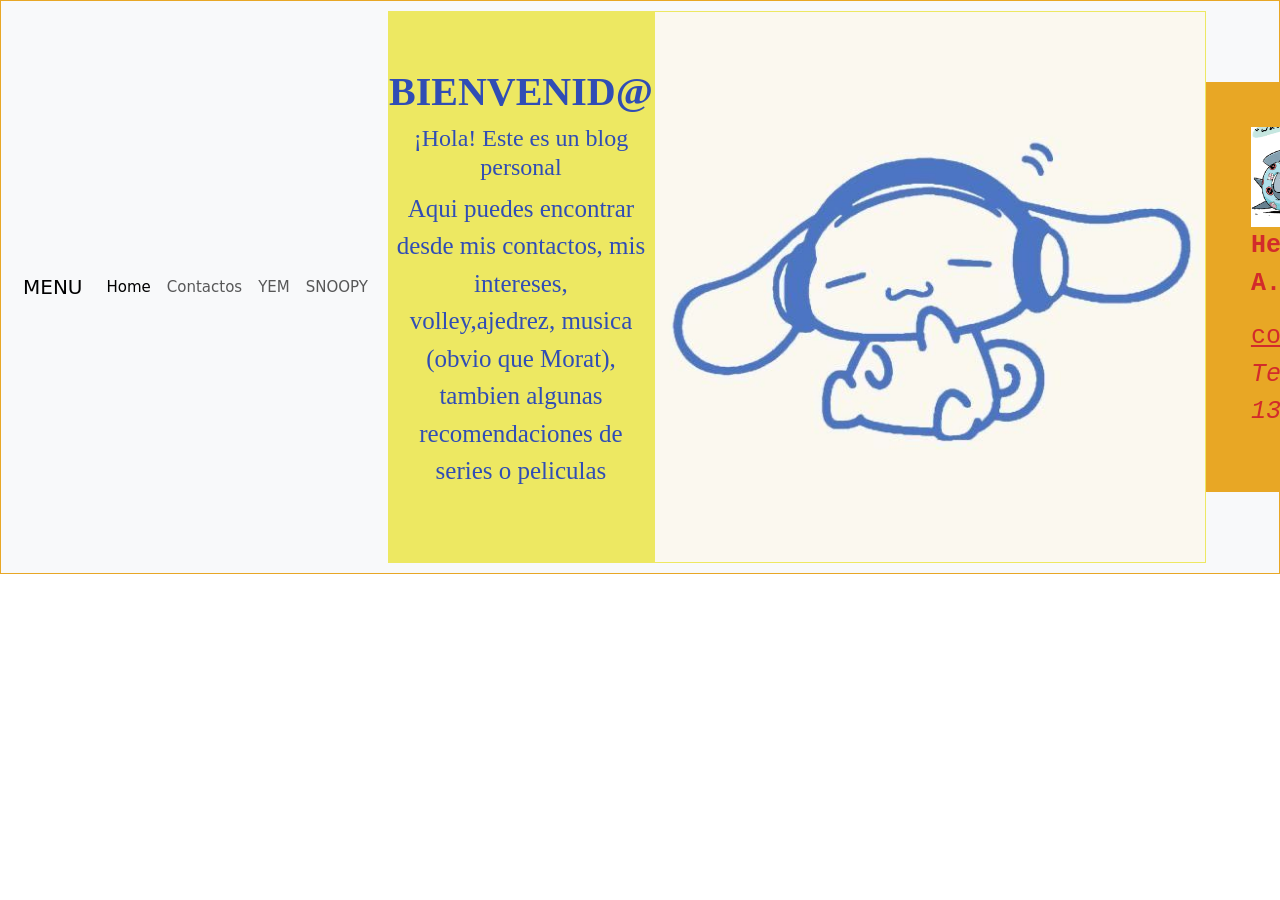
<file: index.html>
<!DOCTYPE html>
<html lang="en">
<head>
    <title>Inicio</title>
    <link rel="stylesheet" href="css/t04-estilos.css">
    <meta charset="utf-8">
    <meta name="viewport" content="width=device-width, initial-scale=1">
    <link href="https://cdn.jsdelivr.net/npm/bootstrap@5.3.8/dist/css/bootstrap.min.css" rel="stylesheet"
    integrity="sha384-sRIl4kxILFvY47J16cr9ZwB07vP4J8+LH7qKQnuqkuIAvNWLzeN8tE5YBujZqJLB" crossorigin="anonymous">
</head>
<body>
    <!-- Bootstrap: Sección JavaScript-->
    <script src="https://cdn.jsdelivr.net/npm/bootstrap@5.3.8/dist/js/bootstrap.bundle.min.js"
        integrity="sha384-FKyoEForCGlyvwx9Hj09JcYn3nv7wiPVlz7YYwJrWVcXK/BmnVDxM+D2scQbITxI"
        crossorigin="anonymous"></script>
    <nav id="prueba" class="navbar navbar-expand-lg bg-body-tertiary">
  <div class="container-fluid">
    <a class="navbar-brand" href="index.html">MENU</a>
    <button class="navbar-toggler" type="button" data-bs-toggle="collapse" data-bs-target="#navbarNav" aria-controls="navbarNav" aria-expanded="false" aria-label="Toggle navigation">
      <span class="navbar-toggler-icon"></span>
    </button>
    <div class="collapse navbar-collapse" id="navbarNav">
      <ul class="navbar-nav">
        <li class="nav-item">
          <a class="nav-link active" aria-current="page" href="index.html">Home</a>
        </li>
        <li class="nav-item">
          <a class="nav-link" href="contactos.html">Contactos</a>
        </li>
        <li class="nav-item">
          <a class="nav-link" href="articulo-1.html">YEM</a>
        </li>
        <li class="nav-item">
          <a class="nav-link" href="articulo-02.html">SNOOPY</a>
        </li>
      </ul>
    </div>
  </div>
        <div id="cuerpo">
        <table>
            <td>
            <h1><b>BIENVENID@</b></h1>
            <h4>¡Hola! Este es un blog personal</h4>
            <p>Aqui puedes encontrar desde mis contactos, mis intereses,
            <br>volley,ajedrez, musica (obvio que Morat), tambien algunas
            <br>recomendaciones de series o peliculas</p></td>
            <td><img src="img/cina.jpg" alt="550px" width="550px"></td>
        </table>
        </div>
        <div id="final">
            <img src="img/jeffsurf.jpg" alt="100px" width="100px">
            <p><b>Hecho por Tsumat A. Rguz.</b></p><p><u>correo@ejemplo.com</u>
            <br><i>Teléfono: 13435533490</i></p>
        </div>
    </div>
</body>
</html>
</file>
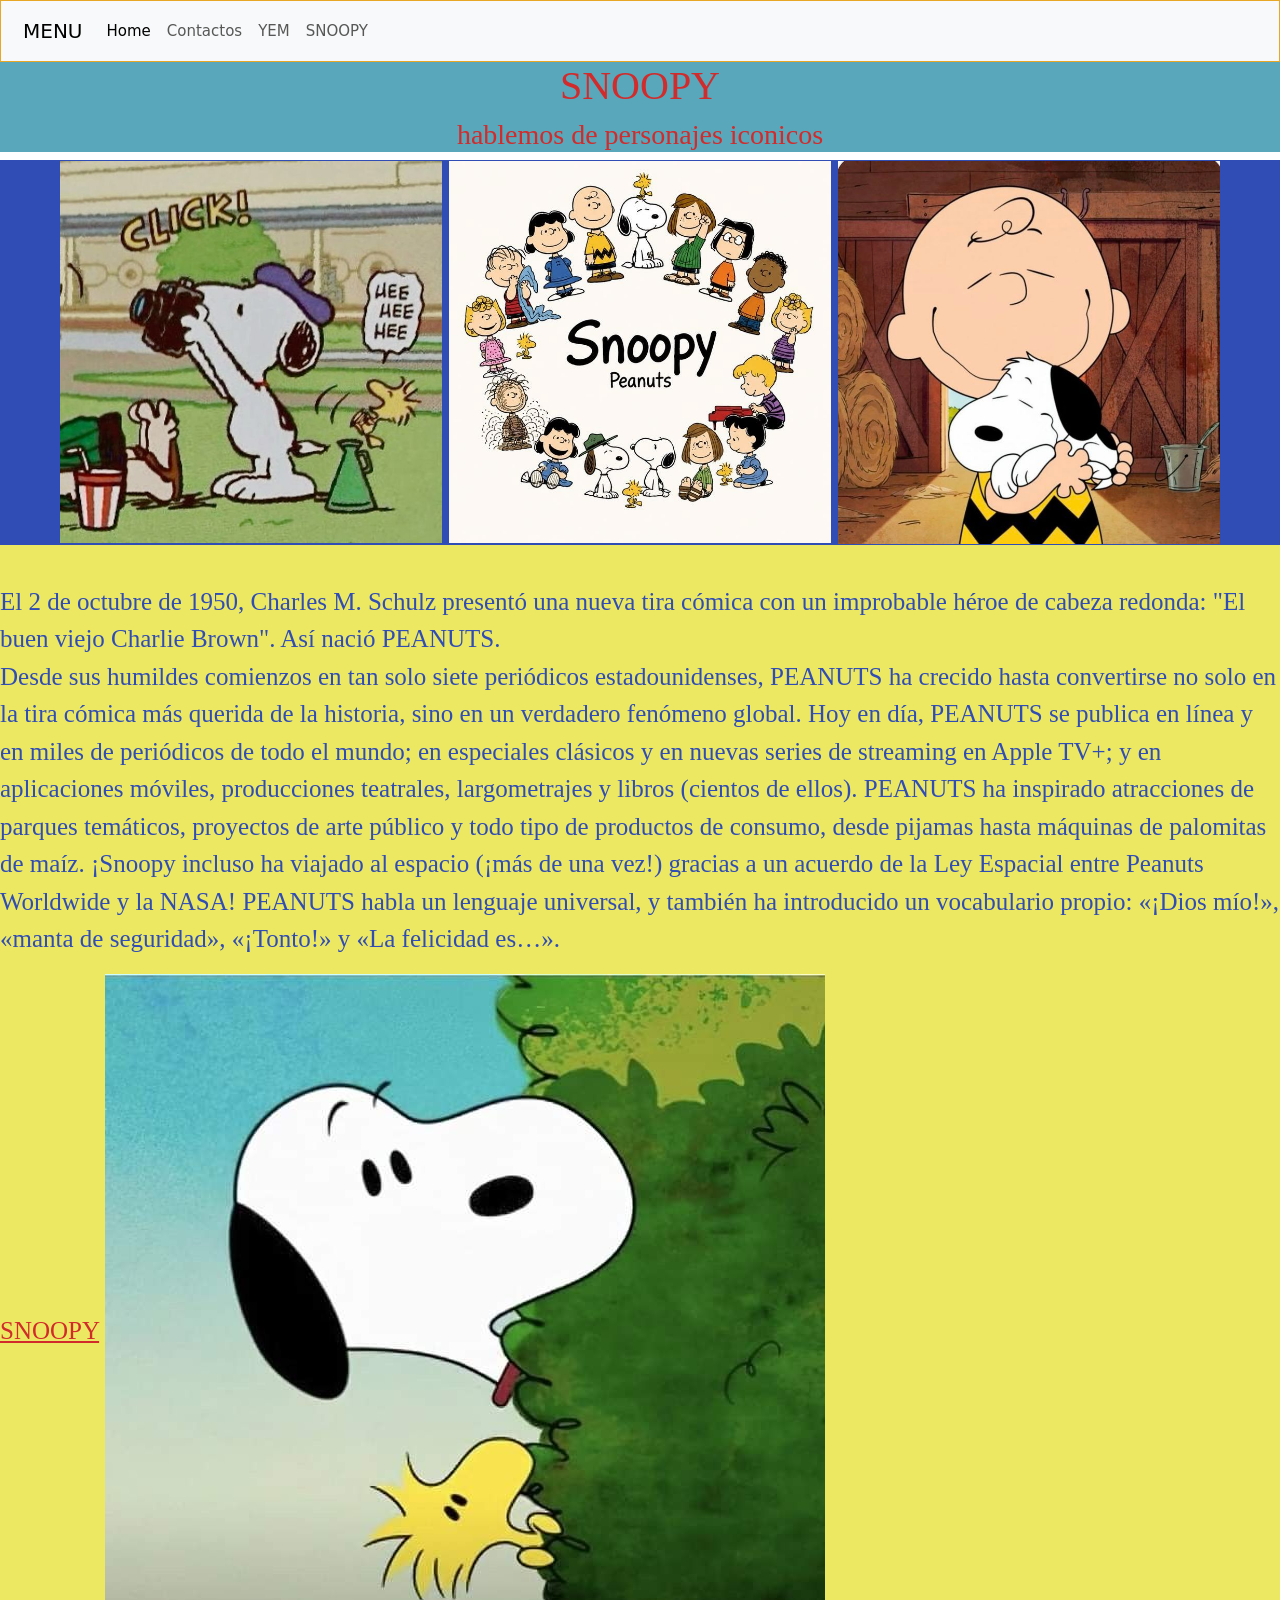
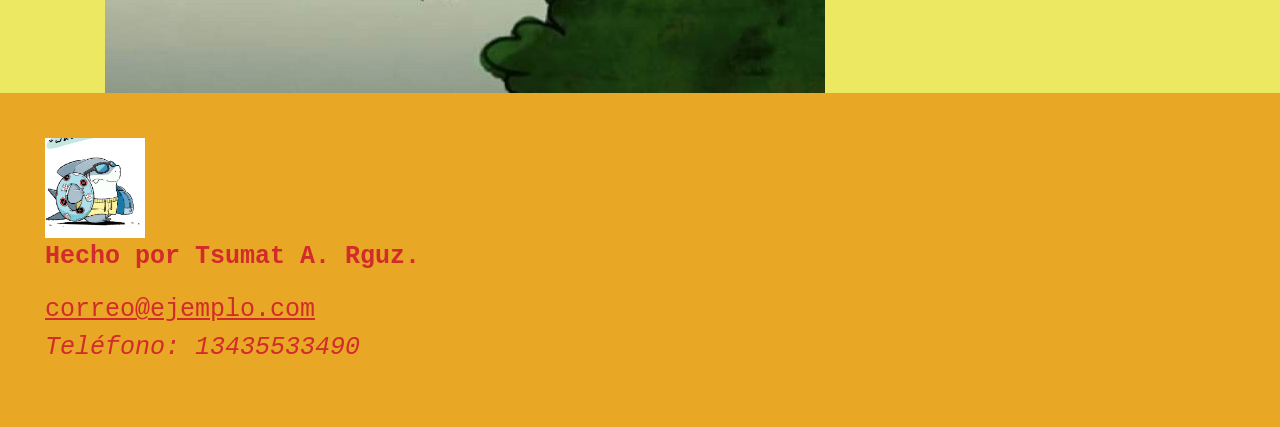
<file: articulo-02.html>
<!DOCTYPE html>
<html lang="es">
<head>
    <meta charset="UTF-8">
    <meta name="viewport" content="width=device-width, initial-scale=1.0">
    <title>Document</title>
    <link rel="stylesheet" href="css/t04-estilos.css">
    <link href="https://cdn.jsdelivr.net/npm/bootstrap@5.3.8/dist/css/bootstrap.min.css" rel="stylesheet"
        integrity="sha384-sRIl4kxILFvY47J16cr9ZwB07vP4J8+LH7qKQnuqkuIAvNWLzeN8tE5YBujZqJLB" crossorigin="anonymous">
</head>
<body>
    <!-- Bootstrap: Sección JavaScript-->
    <script src="https://cdn.jsdelivr.net/npm/bootstrap@5.3.8/dist/js/bootstrap.bundle.min.js"
        integrity="sha384-FKyoEForCGlyvwx9Hj09JcYn3nv7wiPVlz7YYwJrWVcXK/BmnVDxM+D2scQbITxI"
        crossorigin="anonymous"></script>
    <nav id="prueba" class="navbar navbar-expand-lg bg-body-tertiary">
  <div class="container-fluid">
    <a class="navbar-brand" href="index.html">MENU</a>
    <button class="navbar-toggler" type="button" data-bs-toggle="collapse" data-bs-target="#navbarNav" aria-controls="navbarNav" aria-expanded="false" aria-label="Toggle navigation">
      <span class="navbar-toggler-icon"></span>
    </button>
    <div class="collapse navbar-collapse" id="navbarNav">
      <ul class="navbar-nav">
        <li class="nav-item">
          <a class="nav-link active" aria-current="page" href="index.html">Home</a>
        </li>
        <li class="nav-item">
          <a class="nav-link" href="contactos.html">Contactos</a>
        </li>
        <li class="nav-item">
          <a class="nav-link" href="articulo-1.html">YEM</a>
        </li>
        <li class="nav-item">
          <a class="nav-link" href="articulo-02.html">SNOOPY</a>
        </li>
      </ul>
    </div>
  </div>
</nav>
    <div id="titulo"><!--Aqui va el titulo del articulo-->
        <h1>SNOOPY</h1>
        <h3>hablemos de personajes iconicos</h3>
    </div>
    <div id="imagenes"><!--las imagenes-->
        <img src="img/sno (1).jpeg">
        <img src="img/friends.jpeg">
        <img src="img/charlie.jpeg">
    </div>
    <div id="cuerpo"><!--el texto del articulo-->
        <br><p> El 2 de octubre de 1950, Charles M. Schulz presentó una nueva tira cómica con un improbable héroe de cabeza redonda: "El buen viejo Charlie Brown". Así nació PEANUTS.
        <br>Desde sus humildes comienzos en tan solo siete periódicos estadounidenses, PEANUTS ha crecido hasta convertirse no solo en la tira cómica más querida de la historia, sino en un verdadero fenómeno global. Hoy en día, PEANUTS se publica en línea y en miles de periódicos de todo el mundo; en especiales clásicos y en nuevas series de streaming en Apple TV+; y en aplicaciones móviles, producciones teatrales, largometrajes y libros (cientos de ellos). PEANUTS ha inspirado atracciones de parques temáticos, proyectos de arte público y todo tipo de productos de consumo, desde pijamas hasta máquinas de palomitas de maíz. ¡Snoopy incluso ha viajado al espacio (¡más de una vez!) gracias a un acuerdo de la Ley Espacial entre Peanuts Worldwide y la NASA! PEANUTS habla un lenguaje universal, y también ha introducido un vocabulario propio: «¡Dios mío!», «manta de seguridad», «¡Tonto!» y «La felicidad es…».
        </p>
        <a href="https://www.peanuts.com/">SNOOPY</a>
        <img src="img/wost.jpg">
    </div>
    <div id="final"><!--tarjeta de quien lo hizo-->
         <img src="img/jeffsurf.jpg" alt="100px" width="100px"></td><p><b>Hecho por Tsumat A. Rguz.</b></p><p><u>correo@ejemplo.com</u>
            <br><i>Teléfono: 13435533490</i></p>
    </div>
</body>
</html>
</file>
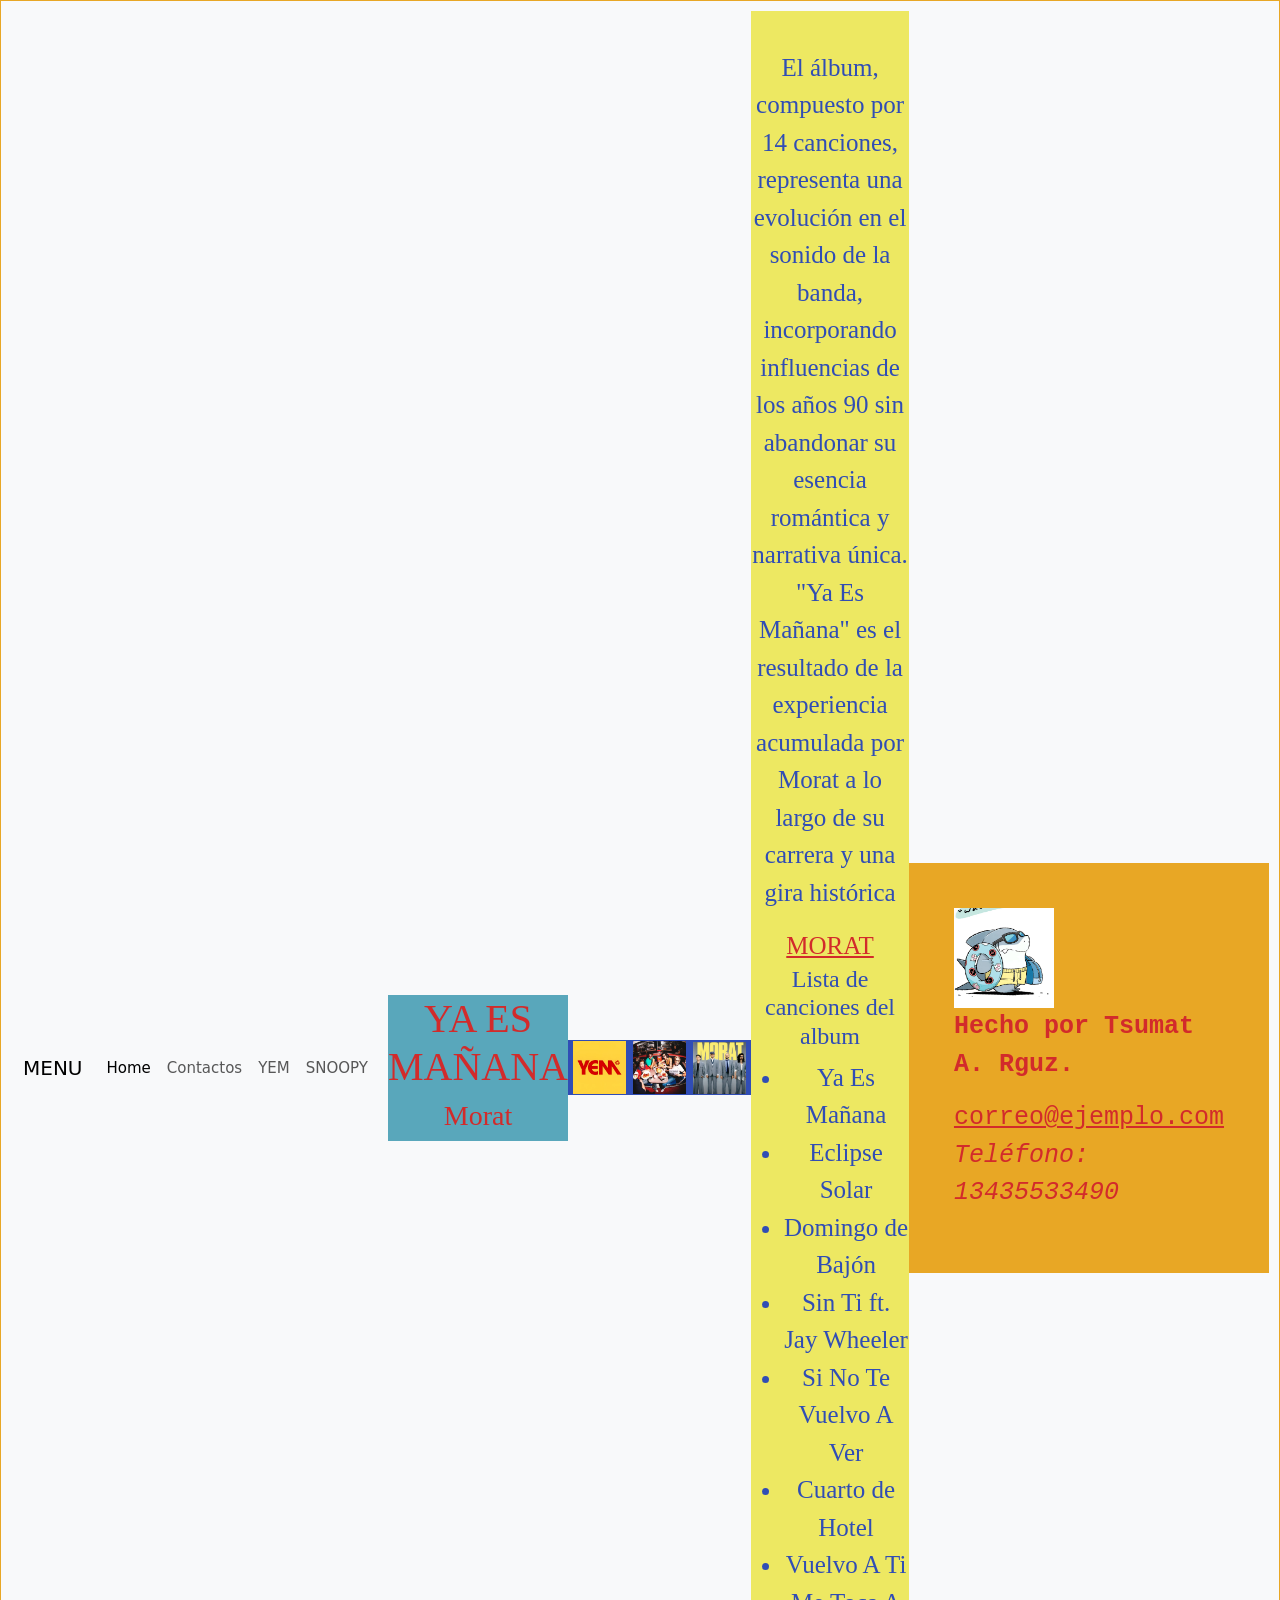
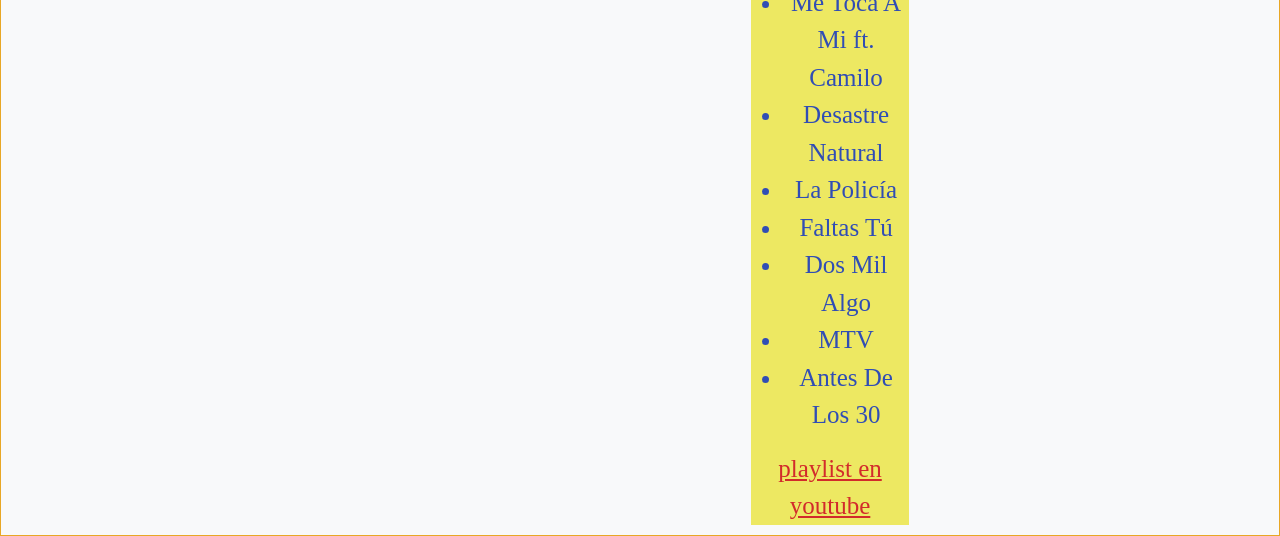
<file: articulo-1.html>
<!DOCTYPE html>
<html lang="es">
<head>
    <title>Tarea articulo</title>
    <link rel="stylesheet" href="css/t04-estilos.css">
    <meta charset="utf-8">
    <meta name="viewport" content="width=device-width, initial-scale=1">
    <link href="https://cdn.jsdelivr.net/npm/bootstrap@5.3.8/dist/css/bootstrap.min.css" rel="stylesheet"
    integrity="sha384-sRIl4kxILFvY47J16cr9ZwB07vP4J8+LH7qKQnuqkuIAvNWLzeN8tE5YBujZqJLB" crossorigin="anonymous">
</head>
<body>
     <!-- Bootstrap: Sección JavaScript-->
    <script src="https://cdn.jsdelivr.net/npm/bootstrap@5.3.8/dist/js/bootstrap.bundle.min.js"
        integrity="sha384-FKyoEForCGlyvwx9Hj09JcYn3nv7wiPVlz7YYwJrWVcXK/BmnVDxM+D2scQbITxI"
        crossorigin="anonymous"></script>
    <nav id="prueba" class="navbar navbar-expand-lg bg-body-tertiary">
  <div class="container-fluid">
    <a class="navbar-brand" href="index.html">MENU</a>
    <button class="navbar-toggler" type="button" data-bs-toggle="collapse" data-bs-target="#navbarNav" aria-controls="navbarNav" aria-expanded="false" aria-label="Toggle navigation">
      <span class="navbar-toggler-icon"></span>
    </button>
    <div class="collapse navbar-collapse" id="navbarNav">
      <ul class="navbar-nav">
        <li class="nav-item">
          <a class="nav-link active" aria-current="page" href="index.html">Home</a>
        </li>
        <li class="nav-item">
          <a class="nav-link" href="contactos.html">Contactos</a>
        </li>
        <li class="nav-item">
          <a class="nav-link" href="articulo-1.html">YEM</a>
        </li>
        <li class="nav-item">
          <a class="nav-link" href="articulo-02.html">SNOOPY</a>
        </li>
      </ul>
    </div>
  </div>
    <div id="titulo"><!--Aqui va el titulo del articulo-->
        <h1>YA ES MAÑANA</h1>
        <h3>Morat</h3>
    </div>
    <div id="imagenes"><!--las imagenes-->
        <img src="img/icono-yem.jpg">
        <img src="img/albumyem.jpeg">
        <img src="img/morat-inte.png">
    </div>
    <div id="cuerpo"><!--el texto del articulo-->
        <br><p> El álbum, compuesto por 14 canciones, representa una evolución en el sonido de la banda, incorporando influencias de los años 90 sin abandonar su esencia romántica y narrativa única.
        <br>"Ya Es Mañana" es el resultado de la experiencia acumulada por Morat a lo largo de su carrera y una gira histórica
        </p>
        <a href="https://morat.co/">MORAT</a>
        <h4>Lista de canciones del album</h4>
        <ul>
            <li>Ya Es Mañana</li><li>Eclipse Solar</li><li>Domingo de Bajón</li><li>Sin Ti ft. Jay Wheeler</li><li>Si No Te Vuelvo A Ver</li><li>Cuarto de Hotel</li><li>Vuelvo A Ti</li><li>Me Toca A Mi ft. Camilo</li><li>Desastre Natural</li><li>La Policía</li><li>Faltas Tú</li><li>Dos Mil Algo</li><li>MTV</li><li>Antes De Los 30</li>
        </ul>
        <a href="https://youtube.com/playlist?list=PLkqz3S84Tw-R7nGlSNHq499bIhesMtP1k&si=uyHlmYtG7A3Os2dk">playlist en youtube</a>
    </div>
    <div id="final"><!--tarjeta de quien lo hizo-->
         <img src="img/jeffsurf.jpg" alt="100px" width="100px"></td><p><b>Hecho por Tsumat A. Rguz.</b></p><p><u>correo@ejemplo.com</u>
            <br><i>Teléfono: 13435533490</i></p>
    </div>
</body>
</html>
</file>
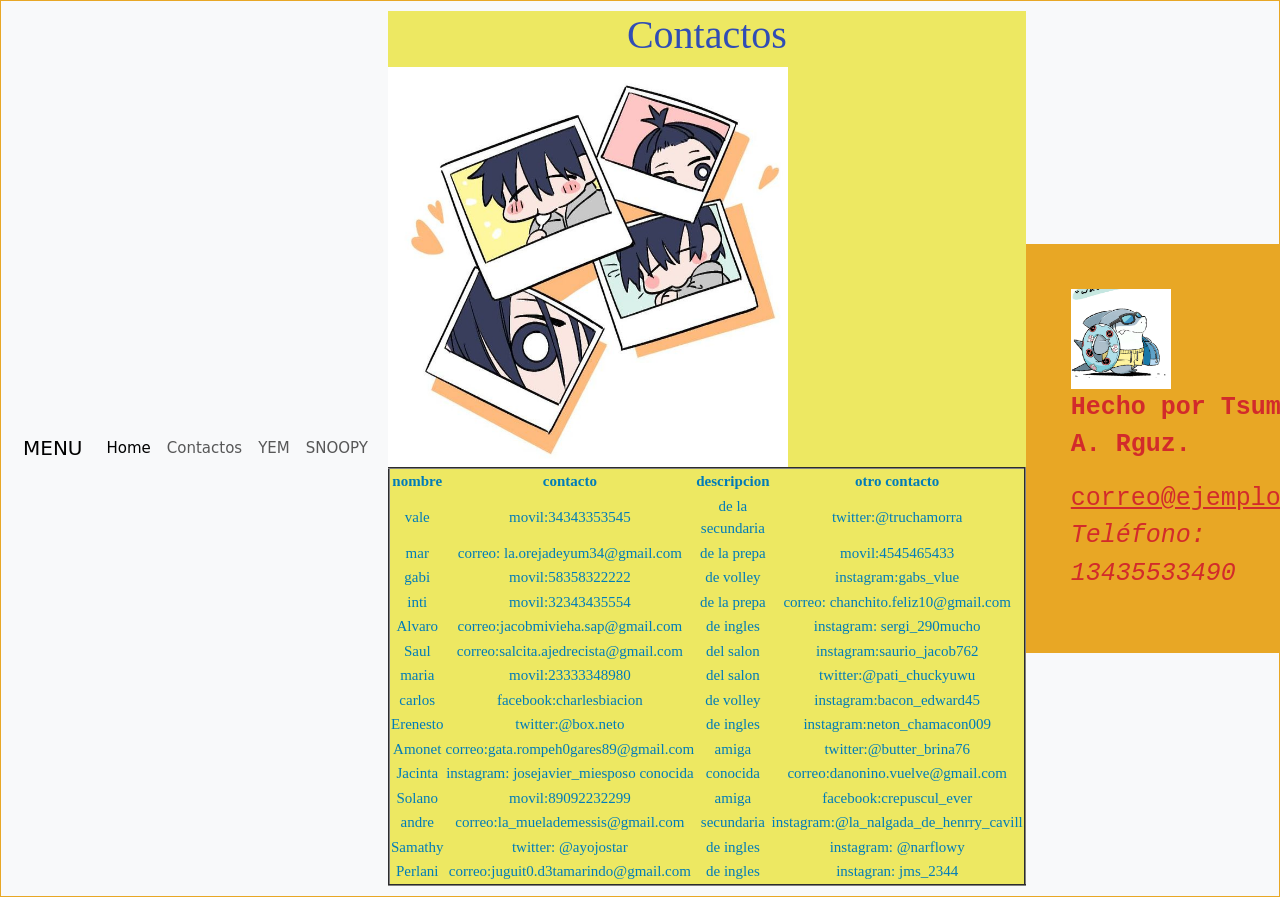
<file: contactos.html>
<!DOCTYPE html>
<html lang="en">
<head>
    <title>Contactos</title>
    <link rel="stylesheet" href="css/t04-estilos.css">
    <meta charset="utf-8">
    <meta name="viewport" content="width=device-width, initial-scale=1">
    <link href="https://cdn.jsdelivr.net/npm/bootstrap@5.3.8/dist/css/bootstrap.min.css" rel="stylesheet"
    integrity="sha384-sRIl4kxILFvY47J16cr9ZwB07vP4J8+LH7qKQnuqkuIAvNWLzeN8tE5YBujZqJLB" crossorigin="anonymous">
</head>
<body>
     <!-- Bootstrap: Sección JavaScript-->
    <script src="https://cdn.jsdelivr.net/npm/bootstrap@5.3.8/dist/js/bootstrap.bundle.min.js"
        integrity="sha384-FKyoEForCGlyvwx9Hj09JcYn3nv7wiPVlz7YYwJrWVcXK/BmnVDxM+D2scQbITxI"
        crossorigin="anonymous"></script>
    <nav id="prueba" class="navbar navbar-expand-lg bg-body-tertiary">
  <div class="container-fluid">
    <a class="navbar-brand" href="index.html">MENU</a>
    <button class="navbar-toggler" type="button" data-bs-toggle="collapse" data-bs-target="#navbarNav" aria-controls="navbarNav" aria-expanded="false" aria-label="Toggle navigation">
      <span class="navbar-toggler-icon"></span>
    </button>
    <div class="collapse navbar-collapse" id="navbarNav">
      <ul class="navbar-nav">
        <li class="nav-item">
          <a class="nav-link active" aria-current="page" href="index.html">Home</a>
        </li>
        <li class="nav-item">
          <a class="nav-link" href="contactos.html">Contactos</a>
        </li>
        <li class="nav-item">
          <a class="nav-link" href="articulo-1.html">YEM</a>
        </li>
        <li class="nav-item">
          <a class="nav-link" href="articulo-02.html">SNOOPY</a>
        </li>
      </ul>
    </div>
  </div>
        <div id="cuerpo">
            <!--algo de unas listas-->
            <h1>Contactos</h1> <!--no son datos reales, con inventados-->
        <img src="img/ame.jpg" alt="400px" width="400px" style="float: left;">
            <table id="contactos" border="2">
            <tr>
            <th>nombre</th>
            <th>contacto</th>
            <th>descripcion</th>
            <th>otro contacto</th>
            </tr>
            <tr><td>vale</td><td>movil:34343353545</td><td>de la secundaria</td><td>twitter:@truchamorra</td></tr>
            <tr><td>mar</td><td>correo: la.orejadeyum34@gmail.com</td><td>de la prepa</td><td>movil:4545465433</td></tr>
            <tr><td>gabi</td><td>movil:58358322222</td><td>de volley</td><td>instagram:gabs_vlue</td></tr>
            <tr><td>inti</td><td>movil:32343435554</td><td>de la prepa</td><td>correo: chanchito.feliz10@gmail.com</td></tr>
            <tr><td>Alvaro</td><td>correo:jacobmivieha.sap@gmail.com</td><td>de ingles</td><td>instagram: sergi_290mucho</td></tr>
            <tr><td>Saul</td><td>correo:salcita.ajedrecista@gmail.com</td><td>del salon</td><td>instagram:saurio_jacob762</td></tr>
            <tr><td>maria</td><td>movil:23333348980</td><td>del salon</td><td>twitter:@pati_chuckyuwu</td></tr>
            <tr><td>carlos</td><td>facebook:charlesbiacion</td><td>de volley</td><td>instagram:bacon_edward45</td></tr>
            <tr><td>Erenesto</td><td>twitter:@box.neto</td><td>de ingles</td><td>instagram:neton_chamacon009</td></tr>
            <tr><td>Amonet</td><td>correo:gata.rompeh0gares89@gmail.com</td><td>amiga</td><td>twitter:@butter_brina76</td></tr>
            <tr><td>Jacinta</td><td>instagram: josejavier_miesposo	conocida</td><td>conocida</td><td>correo:danonino.vuelve@gmail.com</td></tr>
            <tr><td>Solano</td><td>movil:89092232299</td><td>amiga</td><td>facebook:crepuscul_ever</td></tr>
            <tr><td>andre</td><td>correo:la_muelademessis@gmail.com</td><td>secundaria</td><td>instagram:@la_nalgada_de_henrry_cavill</td></tr>
            <tr><td>Samathy</td><td>twitter: @ayojostar</td><td>de ingles</td><td>instagram: @narflowy</td></tr>
            <tr><td>Perlani</td><td>correo:juguit0.d3tamarindo@gmail.com</td><td>de ingles</td><td>instagran: jms_2344</td></tr>
        </table>
        </div>
        <div id="final">
            <img src="img/jeffsurf.jpg" alt="100px" width="100px">
            <p><b>Hecho por Tsumat A. Rguz.</b></p><p><u>correo@ejemplo.com</u>
            <br><i>Teléfono: 13435533490</i></p>
        </div>
    
    </div>
</body>
</html>
</file>
<file: css/t04-estilos.css>
body{
    background-color: #f6d13f;
    font-family: arial
}
nav.navbar.navbar-expand-lg.bg-body-tertiary {
    color: #304db5;
    background-color: #304db5;
    padding: 10px;
    border: 1px solid #e8a725;
    text-align: center;
    font-size: 15px;
}
.navbar-brand{
    img{width: 10%;border: 1px solid #304db5;}
    a{color: #304db5; text-decoration:solid;
    padding: 5px;}
}
#contener {
width: 80%;
text-align: center;
border: 2px solid #ede862;
padding: 20px;
margin-top: 10px;
background-color: #e8a725
}
#titulo{
    color:#D22B2B;
    background-color: #59a7bb;
    font-family: fantasy;
    font-size: 70px;
    text-align:center;
}
#cuerpo{
    color:#304db5;
    background-color:#ede862;
    font-family: cursive;font-size: 25px;
a{color: #D22B2B; font-family:cursive;font-size: 25px;}
}
#imagenes{
     text-align: center;
     background-color: #304db5;
     img {width: 30%;border: 1px solid #304db5;}
}
#contactos{
    color:#007cb9;
    background-color:#ede862;
    font-family: cursive;
    font-size: 15px;}
#final{
    color: #D22B2B; 
    font-family: monospace;
    font-size: 25px;
    padding: 45px;
    text-align: left;
    background-color: #e8a725;
}
</file>
